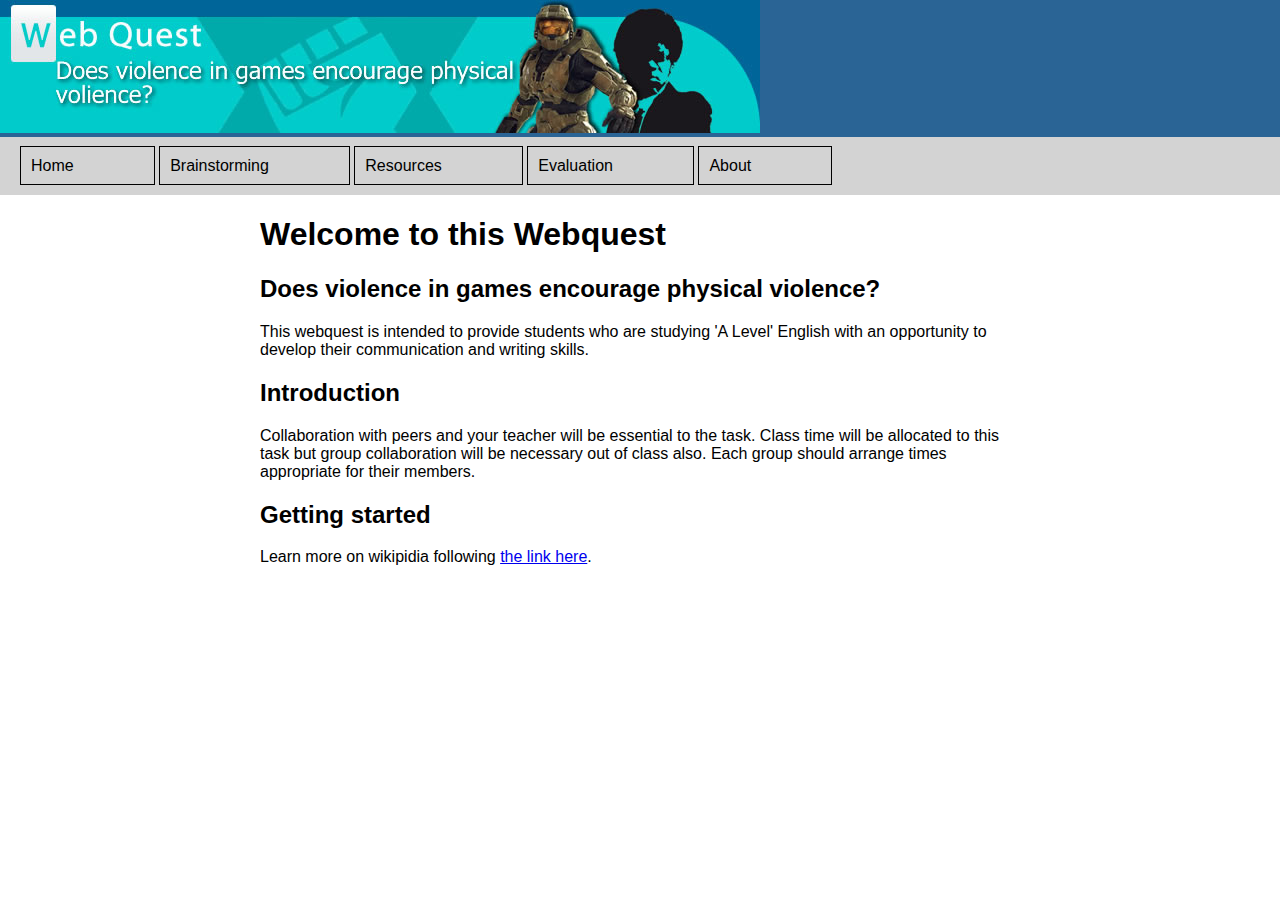
<file: webquest/index.html>
<!DOCTYPE html>
<html>

<head>
    <title>Webquest</title>
    <link href="design.css" rel="stylesheet"/>
</head>

<body>    
  
    <div class="topimg"><img src="header.jpg" /></div>
    <div class="mynav">
    <a href="index.html" class="mylink">Home</a>
    <a href="brainstorming.html" class="mylink"> Brainstorming</a>
    <a href="resources.html" class="mylink"> Resources</a>
    <a href="evaluation.html" class="mylink"> Evaluation</a>
    <a href="about.html" class="mylink"> About</a>
    </div>


    <div class="mycontent">
    <h1>Welcome to this Webquest</h1>
    <h2>Does violence in games encourage physical violence?</h2>

    <p>
        This webquest is intended to provide students who are studying
        'A Level' English with an opportunity to develop their
        communication and writing skills.
    </p>

    <h2>Introduction</h2>
    <p>
        Collaboration with peers and your teacher will be essential
        to the task. Class time will be allocated to this task but
        group collaboration will be necessary out of class also.
        Each group should arrange times appropriate for
        their members.
    </p>

    <h2>Getting started</h2>
    <p>
        Learn more on wikipidia following <a href="https://en.wikipedia.org/wiki/WebQuest">the link here</a>.
    </p>
    </div>
</body>

</html>
</file>
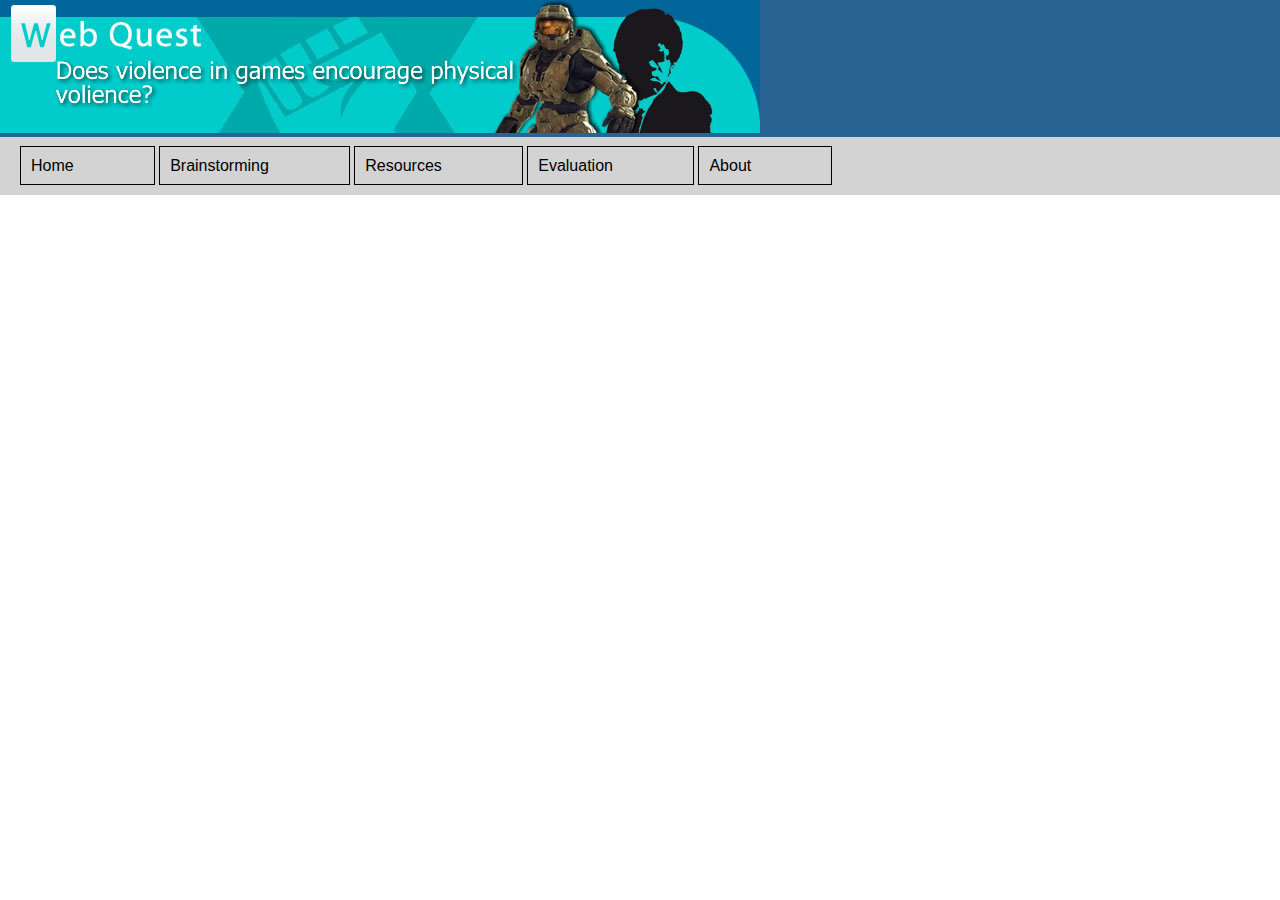
<file: webquest/about.html>
<!DOCTYPE html>
<html>

<head>
    <title>Webquest</title>
    <link href="design.css" rel="stylesheet"/>
</head>

<body>    
  
    <div class="topimg"><img src="header.jpg" /></div>
    <div class="mynav">
    <a href="index.html" class="mylink">Home</a>
    <a href="brainstorming.html" class="mylink"> Brainstorming</a>
    <a href="resources.html" class="mylink"> Resources</a>
    <a href="evaluation.html" class="mylink"> Evaluation</a>
    <a href="about.html" class="mylink"> About</a>
    </div>

</body>

</html>
</file>
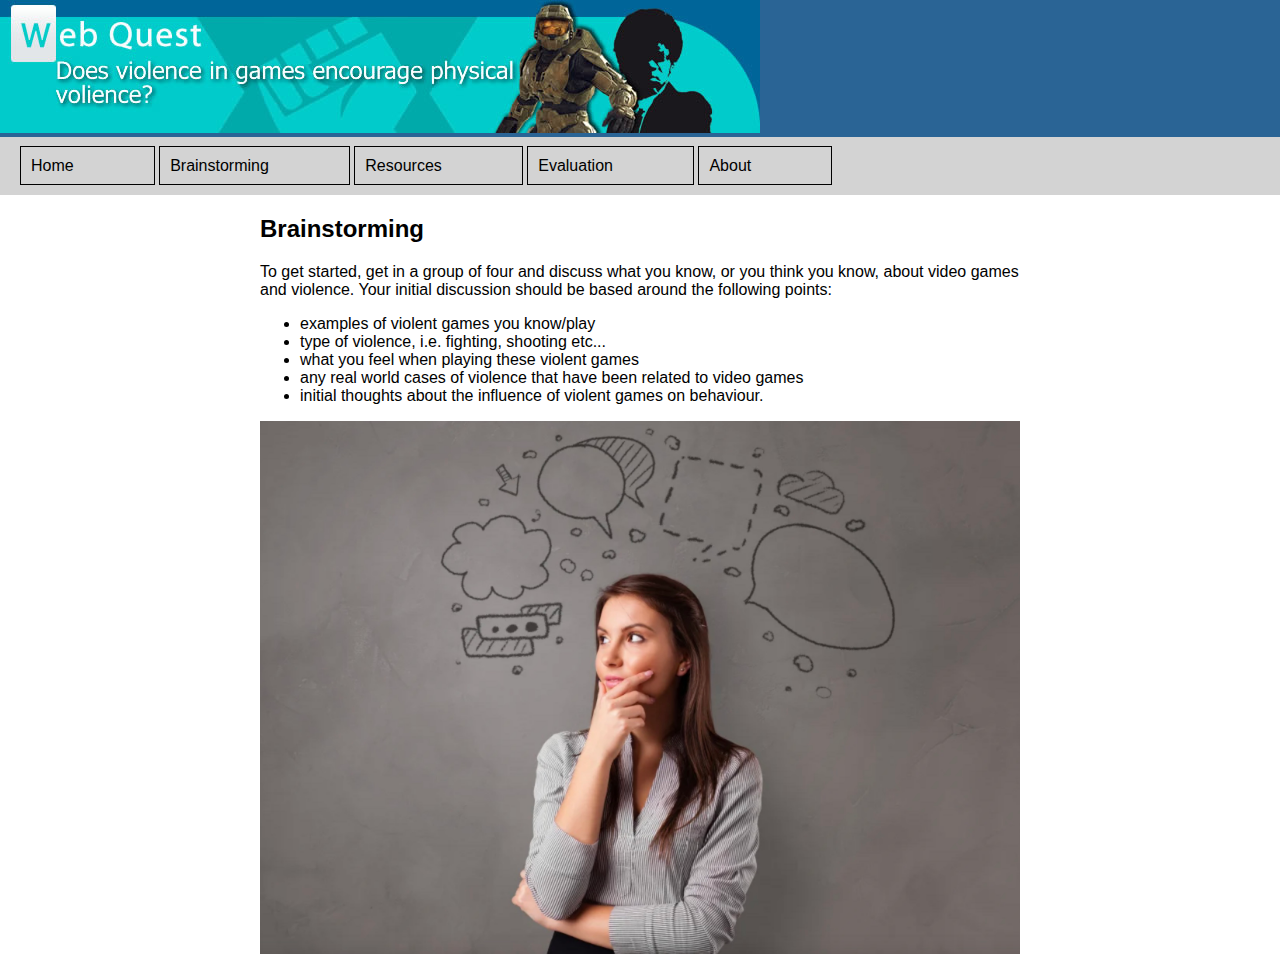
<file: webquest/brainstorming.html>
<!DOCTYPE html>
<html>

<head>
    <title>Webquest</title>
    <link href="design.css" rel="stylesheet"/>
</head>

<body>    
  
    <div class="topimg"><img src="header.jpg" /></div>
    <div class="mynav">
    <a href="index.html" class="mylink">Home</a>
    <a href="brainstorming.html" class="mylink"> Brainstorming</a>
    <a href="resources.html" class="mylink"> Resources</a>
    <a href="evaluation.html" class="mylink"> Evaluation</a>
    <a href="about.html" class="mylink"> About</a>
    </div>

    <div class="mycontent">
        <h2>Brainstorming</h2>
    <p>
    To get started, get in a group of four and discuss what you know, or you think you know, 
    about video games and violence. Your initial discussion should be based around the following points:
    </p>

    <ul>
        <li>examples of violent games you know/play</li> 
        <li>type of violence, i.e. fighting, shooting etc...</li>
        <li>what you feel when playing these violent games</li>
        <li>any real world cases of violence that have been related to video games</li>
        <li>initial thoughts about the influence of violent games on behaviour.</li> 

    </ul>

    <img 
        src="thinking.jpg" 
        width="100%"
    />

</body>

</html>
</file>
<file: webquest/design.css>
body{
    font-family: Arial, Helvetica, sans-serif;
    margin: 0;
}

.mycontent{
    margin: 0 auto;
    width: 760px;
}

.topimg{
    width: 100%;
    background-color: #2a6495;
}
.mynav{
    padding: 20px;
   background-color: lightgray;
}

.mylink{
    padding: 10px;
    padding-right: 80px;
    border: solid thin black;
    color: black;
    text-decoration: none;
  }

.mylink:hover{
    color: white;
    background-color: darkgray;
}
</file>
